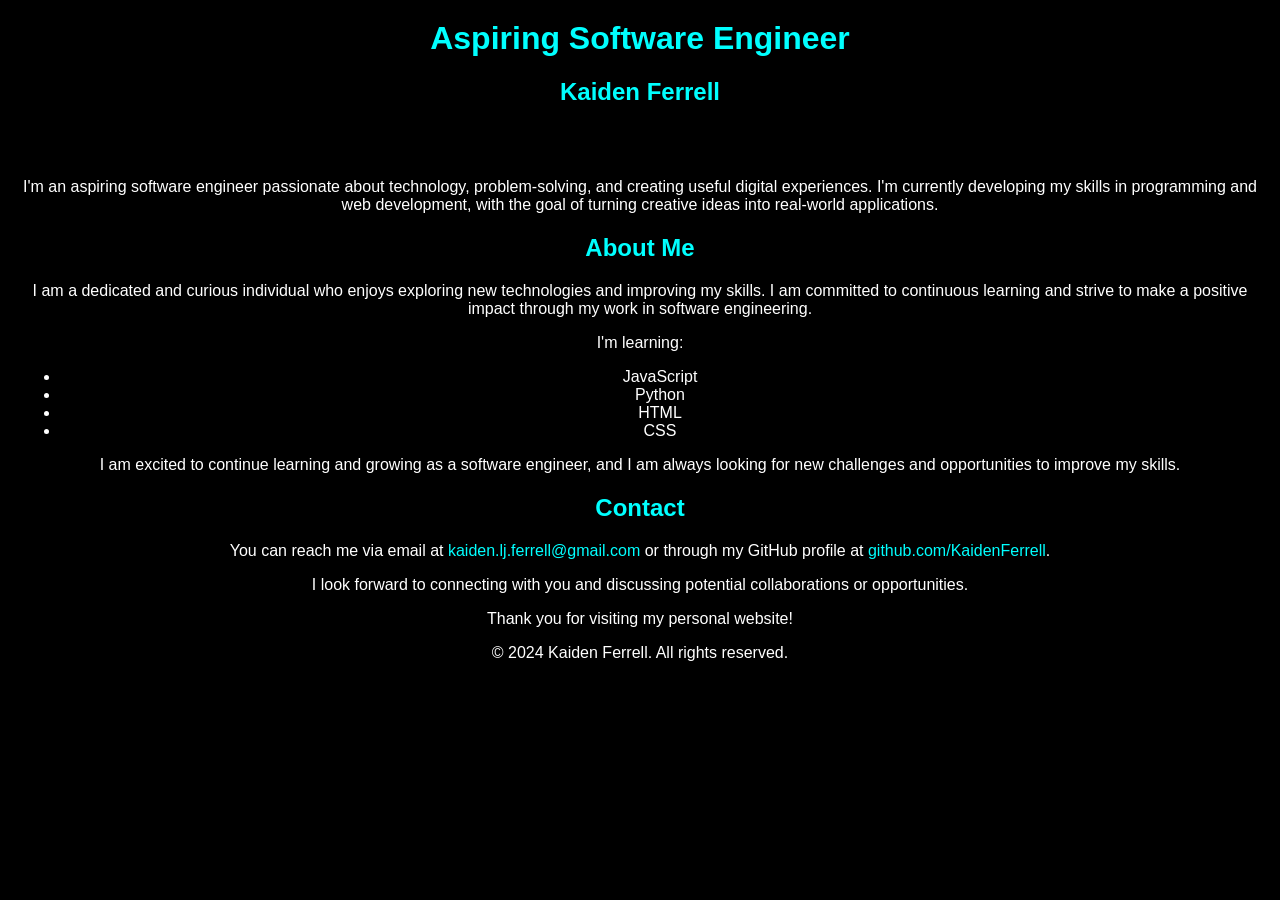
<file: index.HTML>
<html>
    <head>
        <meta charset="UTF-8">
        <title>Kaiden Ferrell's info</title>
        <link rel="stylesheet" href="style.css">
    </head>
    <body>
        <h1>Aspiring Software Engineer</h1>
        <h2>Kaiden Ferrell</h2><br><br>
        <p>I'm an aspiring software engineer passionate about technology, problem-solving, and creating useful digital experiences. I'm currently developing my skills in programming and web development, with the goal of turning creative ideas into real-world applications.</p>
        <h2>About Me</h2>
        <p>I am a dedicated and curious individual who enjoys exploring new technologies and improving my skills. I am committed to continuous learning and strive to make a positive impact through my work in software engineering.</p>
        <p>I'm learning:</p>
        <ul>
            <li>JavaScript</li>
            <li>Python</li>
            <li>HTML</li>
            <li>CSS</li>
        </ul>
        <p>I am excited to continue learning and growing as a software engineer, and I am always looking for new challenges and opportunities to improve my skills.</p>
        <h2>Contact</h2>
        <p>You can reach me via email at <a href="mailto:kaiden.lj.ferrell@gmail.com">kaiden.lj.ferrell@gmail.com</a> or through my GitHub profile at <a href="https://github.com/KaidenFerrell">github.com/KaidenFerrell</a>.</p>
        <p>I look forward to connecting with you and discussing potential collaborations or opportunities.</p>
        <p>Thank you for visiting my personal website!</p>
        <p>&copy; 2024 Kaiden Ferrell. All rights reserved.</p>
    </body>
</html>
</file>
<file: style.css>
body {
    font-family: Arial, sans-serif;
    margin: 20px;
    background-color: #000000;
    text-align: center;
    color: #ffffff;
}

a {
    color: #00ffff;
    text-decoration: none;
}

a:hover {
    text-decoration: underline;
}

h1 {
    color: #00ffff;
}

h2 {
    color: #00ffff;
}

p {
    color: #ffffff;
}

ul {
    color: #ffffff;
}

li {
    color: #ffffff;
}

footer {
    color: #ffffff;
}
</file>
